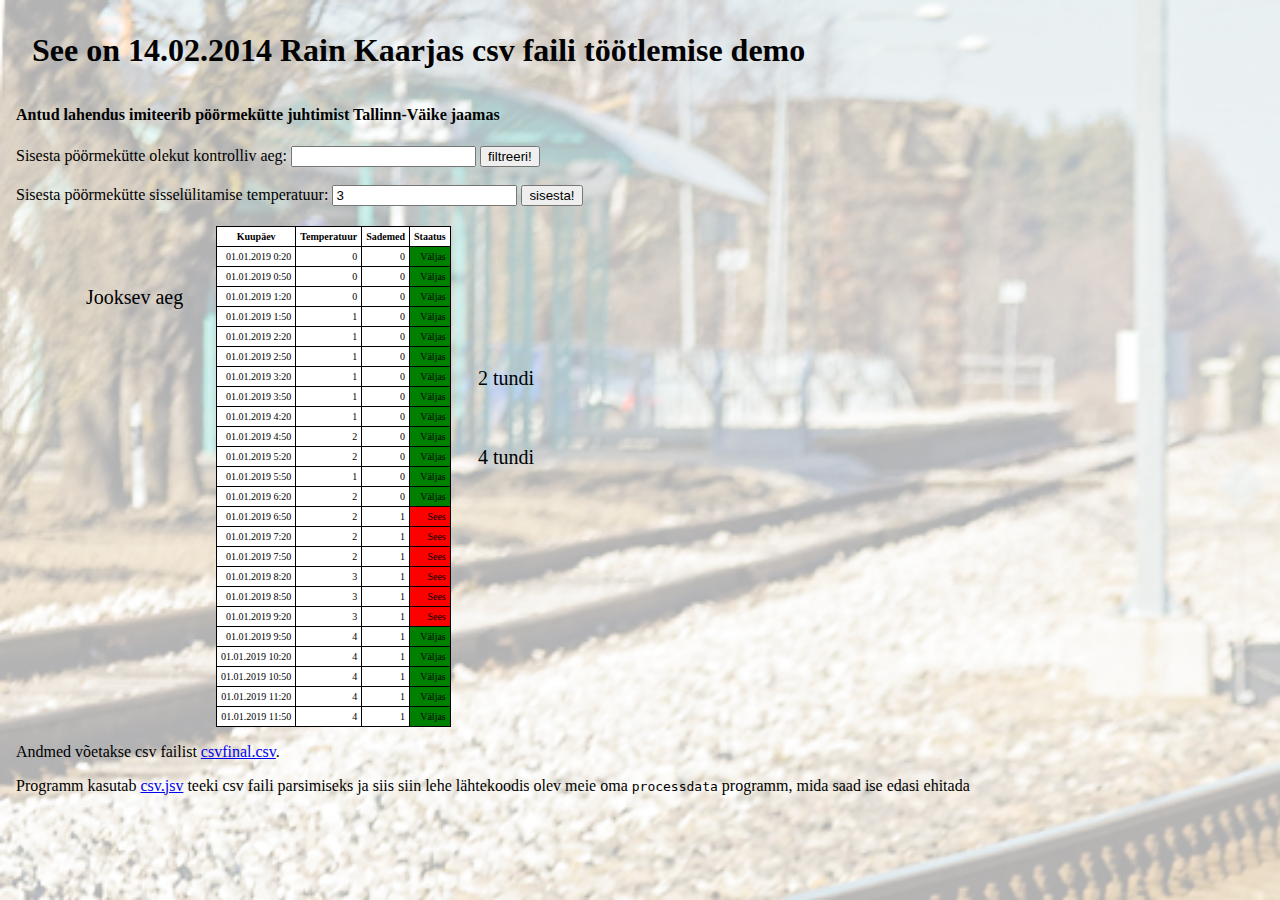
<file: Pkyte/index.html>
<!DOCTYPE html>
<html>
  <head>
    <title>Rain tarkvara tehnoloogiad</title>
    <meta http-equiv="Content-Type" content="text/html; charset=UTF-8">
    <!-- read in javascript libraries for parsing csv: https://github.com/okfn/csv.js  -->
    <script src="jquery.js"></script> 
    <script src="csv.js"></script>
    <link rel="stylesheet" href="css/main.css">
    <link rel="stylesheet" href="https://use.fontawesome.com/releases/v5.7.2/css/all.css" integrity="sha384-fnmOCqbTlWIlj8LyTjo7mOUStjsKC4pOpQbqyi7RrhN7udi9RwhKkMHpvLbHG9Sr" crossorigin="anonymous">
  </head>
  <body>
    <div class="background-image">
      <h1>See on 14.02.2014 Rain Kaarjas csv faili töötlemise demo</h1>

      <h4>Antud lahendus imiteerib pöörmekütte juhtimist Tallinn-Väike jaamas</h4>
  
      Sisesta pöörmekütte olekut kontrolliv aeg:
      <input type="text" id="filter" onkeydown="filtreeri()">
      <button type="button" onclick="filtreeri()">filtreeri!</button> 
  
      <br><br>
  
      Sisesta pöörmekütte sisselülitamise temperatuur:
      <input type="number" id="temp" value="3">
      <button type="button" onclick="sisesta()">sisesta!</button> 
  
    <div class="table">
        <p class="jooksev-aeg">Jooksev aeg <i class="fas fa-arrow-right"></i></p>
        <p class="kaks-tundi"><i class="fas fa-arrow-left"></i> 2 tundi</p>
        <p class="neli-tundi"><i class="fas fa-arrow-left"></i> 4 tundi</p>
        <div id="result"></div>
    </div>
      
    <p>Andmed võetakse csv failist <a href="csvfinal.csv">csvfinal.csv</a>.</p>
  
    Programm kasutab <a href="https://gihub.com/okfn/csv.js">csv.jsv</a> teeki csv faili parsimiseks ja siis siin 
    lehe lähtekoodis olev meie oma <tt>processdata</tt> programm, mida saad ise edasi ehitada
    </div>

  <script>
    var sisu;
    var temp=document.getElementById("temp").value;

    function processdata(rows) {
      
      var rownr, colnr, row, el;
      var result;
      
      // build the result html string
      result="<table>";
      result=result+"<thead><td>Kuupäev</td><td>Temperatuur</td><td>Sademed</td><td>Staatus</td></thead>";
      // loop over all rows
      for(rownr=0; rownr<rows.length; rownr++) {    
        row=rows[rownr];
      if (!sisu || row[0].match(sisu)) {
        result=result+"\n<tr>";	
        // loop over columns in one row
        for(colnr=0; colnr<row.length; colnr++) {
          el=row[colnr];		  
          if (rownr==0) {
            result=result+"<td>"+el+"</td>"; 
          } else {
            result=result+"<td>"+el+"</td>";
          }
        }
        //if(rownr != 0){
          if(Number(row[1]) <= temp && row[2] == 1){
            result=result+"<td class='red'>Sees</td>";
          }
          else{
            result=result+"<td class='green'>Väljas</td>";
          }
        /*} else {
          //result=result+"<th>Staatus</th>";
        }*/
        result=result+"</tr>";
        }
      }
      // put the result html string into the div on the page
      console.log(result);
      document.getElementById("result").innerHTML=result;
    }

    function filtreeri() {
      sisu=document.getElementById("filter").value;  
      drawdata();
    }

    function sisesta() {
      temp=document.getElementById("temp").value;
      drawdata();
      console.log(temp);
    }
    function drawdata() {
      CSV.fetch({
        // several options to give input, by default we use the file data.csv
        url: 'csvfinal.csv'
      }
      ).done(function(dataset) {  
        // console.log(dataset); // optional debugging    
        var allrows;
        // put the dataset field list and dataset records into one array of all rows
        allrows=dataset.records;
        allrows.unshift(dataset.fields);  
        // call our program for building html
        processdata(allrows);
      });
    }
    
    CSV.fetch({
        url: 'csvfinal.csv'
      }
    ).done(function(dataset) {  
      // console.log(dataset); // optional debugging    
      var allrows;
      // put the dataset field list and dataset records into one array of all rows
      allrows=dataset.records;
      allrows.unshift(dataset.fields);  
      // call our program for building html
      processdata(allrows);
    });

  </script>

  <script>
    function wheel($div,deltaY){
      var step = 1;
      var pos = $div.scrollTop();
      var nextPos = pos + (step*(-deltaY))
      console.log("DelatY: " + deltaY + ", Step: " + step + ", nextPos: " + nextPos);
      $div.scrollTop(nextPos);
    }

    $('table').bind('mousewheel', function(event, delta, deltaX, deltaY) {
        wheel($(this),deltaY);
        event.preventDefault();
    });
  </script>
  </body>
</html>
</file>
<file: Pkyte/css/main.css>
html {
    box-sizing: border-box;
}
*, *:before, *:after {
    box-sizing: inherit;
}
body{
    margin: 0;
}
h1{
    margin: 0;
    padding: 1rem;
}
body .background-image{
    display: block;
    position: relative;
    padding: 1rem;
}
body .background-image::after{
    position: relative;
    height: 100vh;
    background-image: url('../Jaam.jpg');
    background-position: left center;
    background-size: cover;
    background-repeat: no-repeat;
    content: "";
    opacity: .3;
    top: 0;
    left: 0;
    bottom: 0;
    right: 0;
    position: absolute;
    z-index: -1; 
}
table{
    border-collapse: collapse;
    font-size: 10px;
    text-align: right;
    background-color: white;
}
table, th, td {
    border: 1px solid black;
    padding: 4px;
}
thead tr:first-child { 
    font-weight: bold;
    text-align: center;
}
.green{
    background-color: green;
}
.red{
    background-color: red;
}
#result{
    height: 501px;
    width: 255px;
    overflow-y: scroll;
}
.table{
    position: relative;
    margin-left: 200px;
    margin-top: 20px;
}
.table p.jooksev-aeg{
    position: absolute;
    top: 40px;
    left: -130px;
    font-size: 20px;
}
.table p.kaks-tundi{
    position: absolute;
    top: 121px;
    left: 262px;
    font-size: 20px;
}

.table p.neli-tundi{
    position: absolute;
    top: 200px;
    left: 262px;
    font-size: 20px;
}

thead tr td{
    border: 1px solid black;
    position: sticky;
    top: 0;
    z-index: 70;
    background: white;
}
.table p i{
    font-size: 20px;
}
</file>
